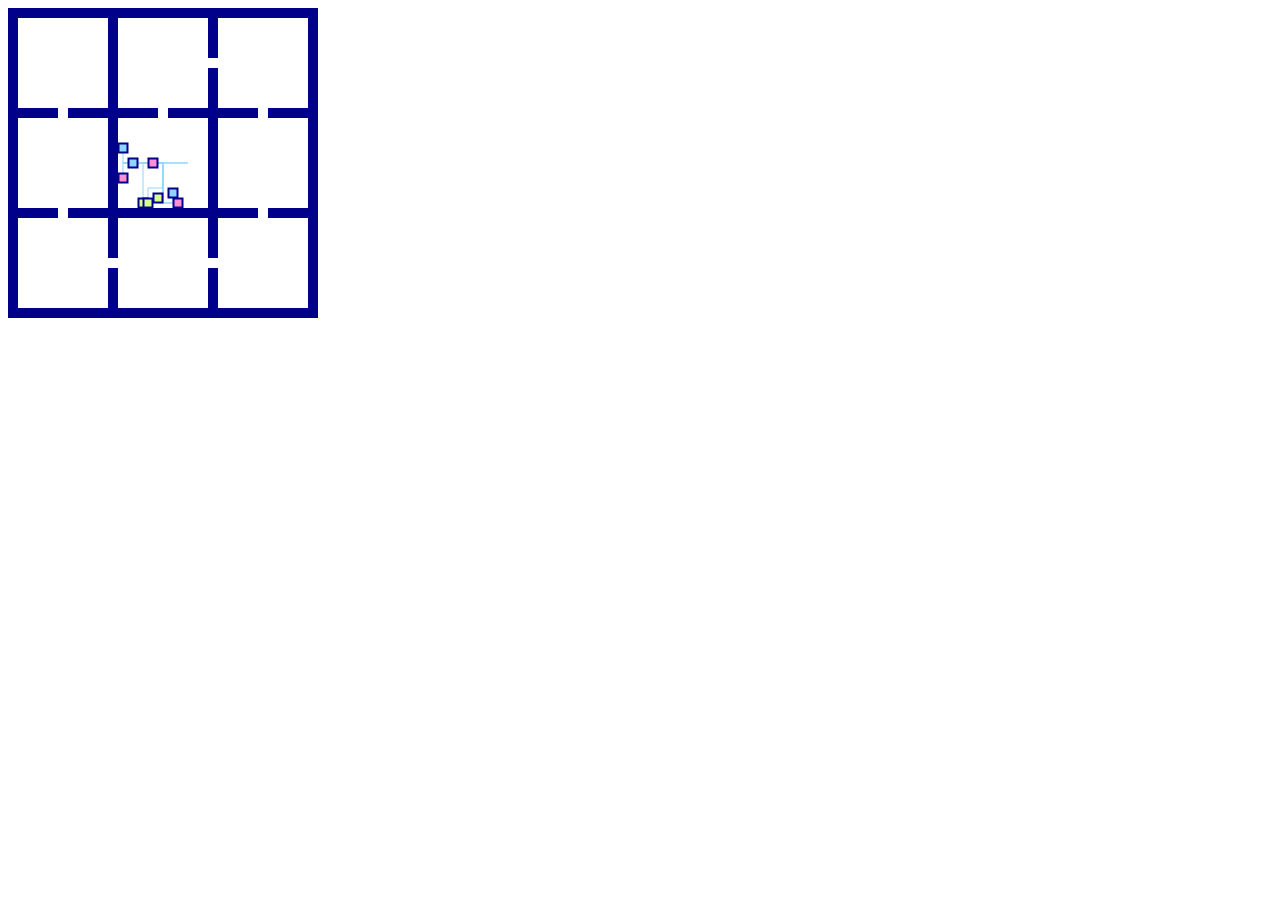
<file: index.html>
<!DOCTYPE HTML>
<html lang="en">
  <head>
    <meta http-equiv="content-type" content="text/html; charset=UTF-8">
    <title>mazebrown</title>
    <script type="text/javascript" src="js/mazebrown.js"></script>
    <style type="text/css" src="css/mazebrown.css"></style>
  </head>

  <body onload="init()" onMouseMove="registerMouseMove(event)" onMouseUp="registerMouseUp(event)" onMouseDown="registerMouseDown(event)" oncontextmenu="return false">
    <canvas id="myCanvas" width="310" height="310"></canvas>
  </body>
</html>
</file>
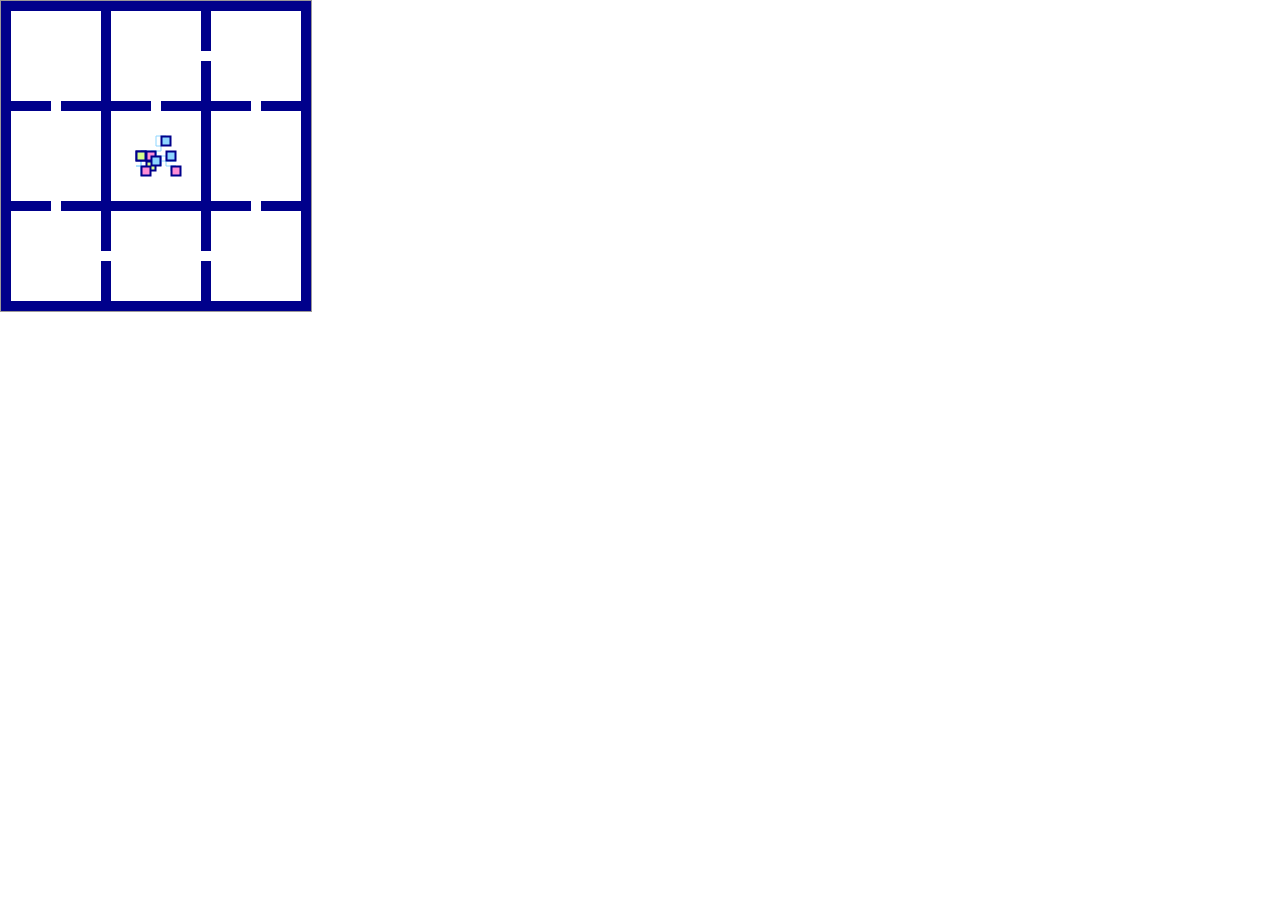
<file: mazebrown.html>
<!DOCTYPE HTML>
<html><head>
<meta http-equiv="content-type" content="text/html; charset=UTF-8">


<style>
  body {
  margin:0px;
  padding:0px;
  }
  #myCanvas {
  border:1px solid #9C9898;
  }
</style>

<script>

var t=0;           // time in ms
//var fps = 100;     // frames per second
var fps = 20;      // frames per second
var timeInterval = 1000 / fps;   // in ms
var canvas = null;      // canvas DOM object
var context = null;     // canvas context

var amplitude = 150;
var centerX = 0;
var centerY = 0;
var period = 4000;      // in ms

var numRectangles = 9;
var myRectangles = new Array(numRectangles);
var padding = 2;
var colorWheel = new Array();

var routeLength = 200;
var myRoutes = new Array(numRectangles);

var numWallRows;
var numWallCols;
var walls = new Array();
var wallSize = 10;

var mouseDown = null;
var mouseMove = null;
var mouseUp = null;
var isDragging = false;

function Point(x,y) {
  this.x=x;
  this.y=y;
}

function Rectangle(x, y, width, height, borderWidth, fillStyle) {
  this.x = x;
  this.y = y;
  this.width = width;
  this.height = height;
  this.borderWidth = borderWidth;
  this.fillStyle = fillStyle;
}

function init() {
  canvas = document.getElementById("myCanvas");
  context = canvas.getContext("2d");	
  initStageObjects();
  drawStageObjects1();
  //setInterval(updateStage, timeInterval);
  setTimeout(updateStage, timeInterval);
}

function updateStage() {
  t += timeInterval;
  clearCanvas1();
  updateStageObjects1();
  drawStageObjects1();	
  setTimeout(updateStage, timeInterval);
}

function initStageObjects() {
  colorWheel.push("#8ED6FF");
  colorWheel.push("#D6FF8E");
  colorWheel.push("#FF8ED6");
  centerX = canvas.width/2;
  centerY = canvas.height/2;
  var width = 9;
  var height = 9;
  var color;
  for (i=0; i<numRectangles; i++) {
    color = colorWheel.shift(color);
    colorWheel.push(color);
    myRectangles[i] = new Rectangle (centerX-(width/2),centerY-(height/2),width,height,padding,color);
    myRoutes[i] = new Array(routeLength);
    for (j=0; j<routeLength; j++) {
      myRoutes[i][j] = new Point(centerX,centerY);
    }
  }

  var req = new XMLHttpRequest();
  req.open('GET', 'maze1.txt', false);
  req.send(null);
  if(req.status == 200) {
    //dump(req.responseText);
    var lines = req.responseText.split("\n");
    numWallRows = lines.length;
    numWallCols = lines[0].length;
    for (i=0; i<numWallRows; i++) {
      walls[i] = lines[i].split("");
      if (walls[i].length != numWallRows) {
        context.clearRect(0,0,400,60);
        context.font = "18pt Minion";
        context.fillStyle = "dimgray";
        context.textAlign = "center";
        context.fillText(i + ": " + walls[i].length + ", " + lines[i], 200, 40);
      }
    }
  }
}

function drawStageObjects1() {

  for (i=0; i<numWallRows; i++) {
    for (j=0; j<numWallCols; j++) {
      if (walls[i][j] == 1) {
        context.beginPath();
	context.rect(j*wallSize, i*wallSize, wallSize, wallSize);
        context.fillStyle="darkblue";
	context.fill();
      }
    }
  }

  for (i=0; i<numRectangles; i++) {
    context.beginPath();
    context.moveTo(myRoutes[i][0].x,myRoutes[i][0].y);
    for (j=1; j<myRoutes[i].length; j++) {
      context.lineTo(myRoutes[i][j].x,myRoutes[i][j].y);
    }
    context.lineWidth=1;
    context.lineJoin="miter";
    context.strokeStyle="#8ED6FF";
    context.stroke();
  }

  for (i=0; i<numRectangles; i++) {
    context.beginPath();
    context.rect(myRectangles[i].x,myRectangles[i].y,
      	         myRectangles[i].width,myRectangles[i].height);

    context.fillStyle=myRectangles[i].fillStyle;
    context.fill();
    context.lineWidth=myRectangles[i].borderWidth;
    context.strokeStyle="darkblue"; 
    context.stroke();
  }

}

function drawStageObjects2() {
  context.beginPath();
  context.rect(myRectangle.x, myRectangle.y,
	       myRectangle.width, myRectangle.height);
  context.fillStyle="#8ED6FF";
  context.fill();
  context.lineWidth=myRectangle.borderWidth;
  context.strokeStyle="darkblue"; 
  context.stroke();
                             }

function updateStageObjects1() {
  if (mouseDown != null) {
    handleMouseDown(mouseDown);
    mouseDown = null;
  }
  if (mouseMove != null) {
    handleMouseMove(mouseMove);
    mouseMove = null;
  }
  if (mouseUp != null) {
    handleMouseUp(mouseUp);
    mouseUp = null;
  }

  // Move rectangle randomly +-1 unit in the x and/or y directions
  for (i=0; i<numRectangles; i++) {
    var direction = Math.floor(Math.random()*4);
    var nextX = 0;
    var nextY = 0;
    var scale = 5;
    switch(direction)
    {
    case 0:
      if (blockIsClear(myRectangles[i].x + myRectangles[i].width + scale, myRectangles[i].y) &&
          blockIsClear(myRectangles[i].x + myRectangles[i].width + scale, myRectangles[i].y + myRectangles[i].height) &&
          myRectangles[i].x + scale < canvas.width - myRectangles[i].width) {
        nextX = scale;
      }
      break;
    case 1:
      if (blockIsClear(myRectangles[i].x, myRectangles[i].y + myRectangles[i].height + scale) &&
          blockIsClear(myRectangles[i].x + myRectangles[i].width, myRectangles[i].y + myRectangles[i].height + scale) &&
	  myRectangles[i].y + scale < canvas.height - myRectangles[i].height) {
         nextY = scale;
      }
      break;
    case 2:
      if (blockIsClear(myRectangles[i].x - scale, myRectangles[i].y) &&
          blockIsClear(myRectangles[i].x - scale, myRectangles[i].y + myRectangles[i].height) &&
	  myRectangles[i].x - scale > 0) {
        nextX = -scale;
      }
      break;
    case 3:
      if (blockIsClear(myRectangles[i].x, myRectangles[i].y - scale) &&
          blockIsClear(myRectangles[i].x + myRectangles[i].width, myRectangles[i].y - scale) &&
	  myRectangles[i].y - scale > 0) {
        nextY = -scale;
      }
      break;
    }
    nextX += myRectangles[i].x;
    nextY += myRectangles[i].y;
    myRectangles[i].x = nextX;
    myRectangles[i].y = nextY;
    myRoutes[i].shift()
    myRoutes[i].push(new Point(nextX + myRectangles[i].width/2,
                               nextY + myRectangles[i].height/2));
  }
}

function updateStageObjects2() {
        // Move rectangle randomly +-1 unit in the x and/or y directions
	var nextX = (Math.floor(Math.random()*3) - 1)*5 + myRectangle.x;
	var nextY = (Math.floor(Math.random()*3) - 1)*5 + myRectangle.y;
	myRectangle.x = nextX;
	myRectangle.y = nextY;
	myRoute.push(new Point(nextX + myRectangle.width/2,
                               nextY + myRectangle.height/2));
}

function updateStageObjects3() {
        // Move rectangle randomly +-1 unit in the x and/or y directions
	var nextX = Math.floor(Math.random()*3) - 1 + myRectangle.x;
	var nextY = Math.floor(Math.random()*3) - 1 + myRectangle.y;
	myRectangle.x = nextX;
	myRectangle.y = nextY;
}

function blockIsClear(x,y) {

  var col = Math.floor(x / wallSize);
  var row = Math.floor(y / wallSize);
  if (walls[row][col] == 0) {
    return true;
  }
  return false;  
}

function clearCanvas1() {
  context.clearRect(0,0,canvas.width, canvas.height);
}

function clearCanvas2() {
  context.clearRect(myRectangle.x-padding, myPaddedRectangle.y-padding,
	        myPaddedRectangle.width+(padding*2), myPaddedRectangle.height+(padding*2));
  //context.clearRect(myPaddedRectangle.x, myPaddedRectangle.y,
  //        myPaddedRectangle.width, myPaddedRectangle.height);
  //context.clearRect(0,0,canvas.width, canvas.height);
}


function registerMouseMove(event) {
  mouseMove = event;
}


function registerMouseDown(event) {
  mouseDown = event;
}


function registerMouseUp(event) {
  mouseUp = event;
}


function handleMouseMove(event) {
  if (isDragging) {
    var mouseX = event.clientX - canvas.offsetLeft;
    var mouseY = event.clientY - canvas.offsetTop;

    setWall(mouseX,mouseY);
  }
}


function handleMouseDown(event) {
  var mouseX = event.clientX - canvas.offsetLeft;
  var mouseY = event.clientY - canvas.offsetTop;

  isDragging=true;

  setWall(mouseX,mouseY);
}


function handleMouseUp(event) {
  isDragging=false;
}


function setWall(x,y) {
  var row = Math.floor(y / wallSize);
  var col = Math.floor(x / wallSize);

  if(row >= 0 && row < numWallRows && col > 0 && col < numWallCols) {
    walls[row][col] = 1;
  }
}
</script>
</head>

<body onload="init()" onMouseMove="registerMouseMove(event)" onMouseUp="registerMouseUp(event)" onMouseDown="registerMouseDown(event)">
  <canvas id="myCanvas" width="310" height="310"></canvas>
</body>

</html>
</file>
